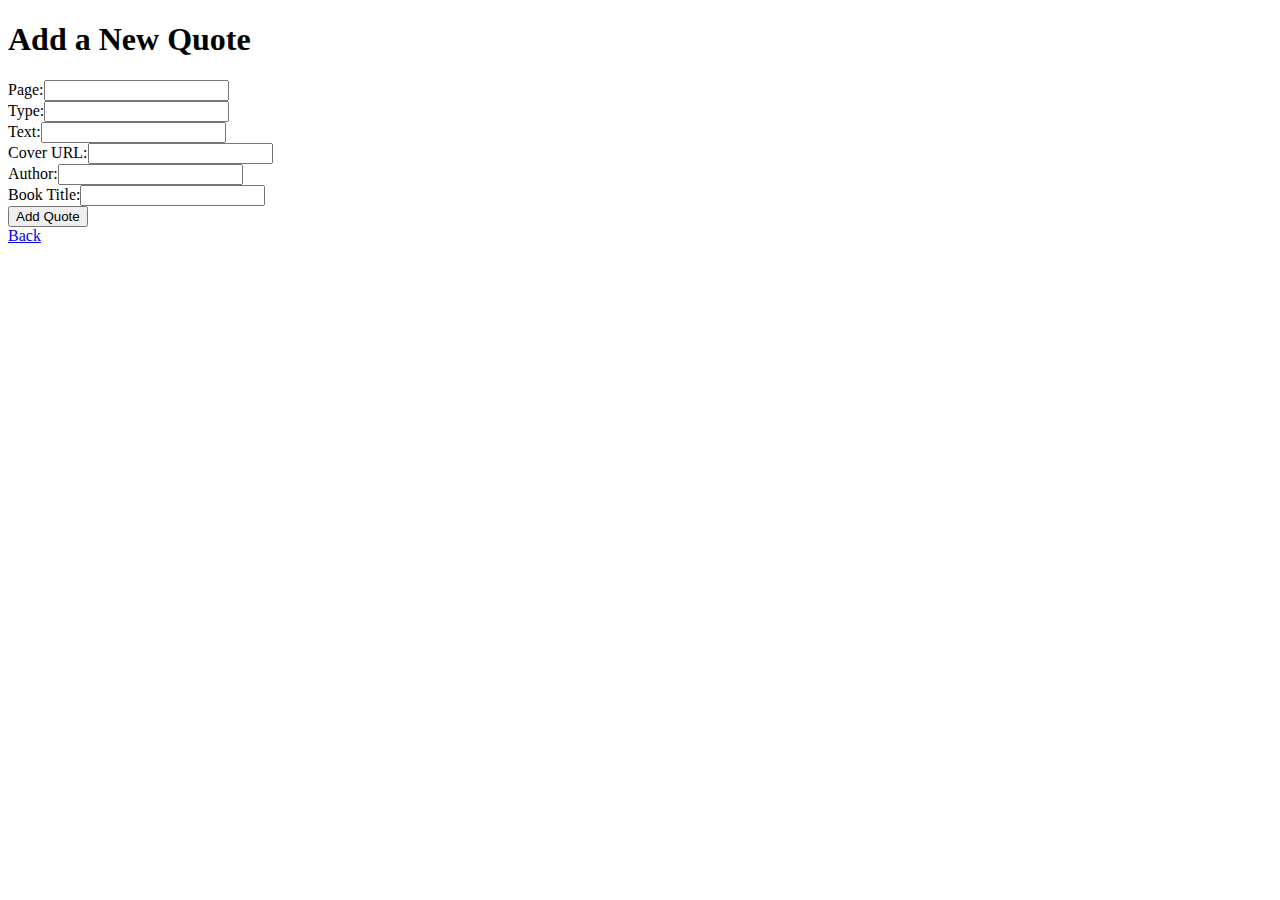
<file: templates/add_quote.html>
<!DOCTYPE html>
<html>
<head>
    <title>Add a Quote</title>
</head>
<body>
    <h1>Add a New Quote</h1>
    <form method="POST">
        <label>Page:</label><input type="number" name="page"><br>
        <label>Type:</label><input type="text" name="type"><br>
        <label>Text:</label><input type="text" name="text"><br>
        <label>Cover URL:</label><input type="text" name="cover"><br>
        <label>Author:</label><input type="text" name="author"><br>
        <label>Book Title:</label><input type="text" name="book"><br>
        <button type="submit">Add Quote</button>
    </form>
    <a href="/">Back</a>
</body>
</html>
</file>
